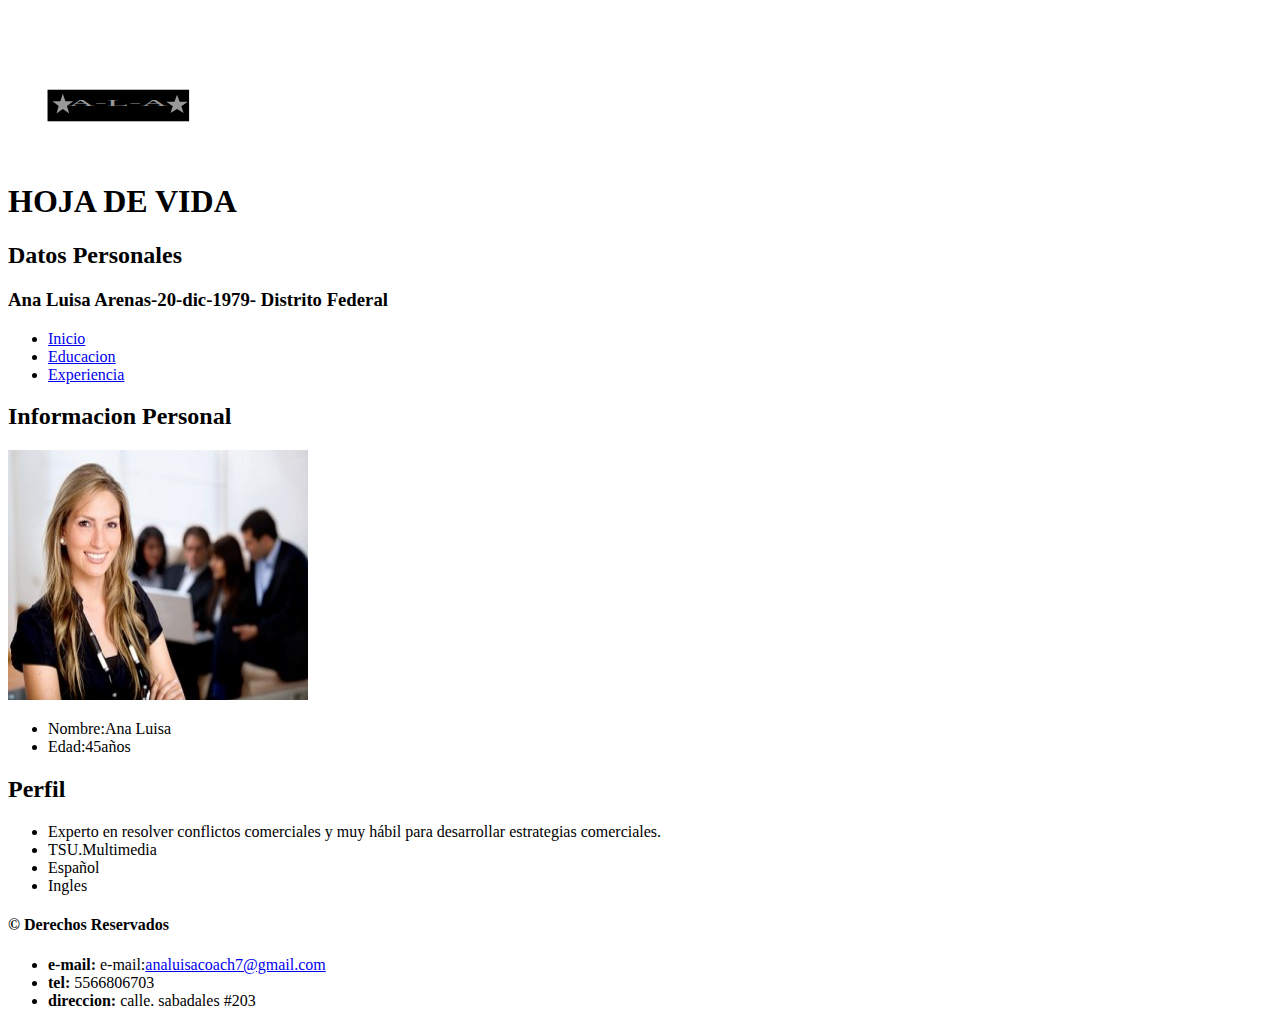
<file: Nueva carpeta/index.html>
<!DOCTYPE html>
<html>
  <head>
    <meta charset="utf-8">
    <meta name="viewport" content="width=device-width, user-scalable=no">
    <title>index.html</title>
  </head>
  <body>
    <header id="encabezado">
      <svg>
        <image xlink:href="img/descarga.svg" width="200px" height="150px">
      </svg>
      <h1>HOJA DE VIDA</h1>
      <h2>Datos Personales</h2>
      <h3>Ana Luisa Arenas-20-dic-1979- Distrito Federal</h3>
    </header>
    <nav id="menu-navegacion">
      <ul >
        <li><a href="index.html">Inicio</a></li>
        <li><a href="educacion.html">Educacion</a></li>
        <li><a href="experiencia.html">Experiencia</a></li>
      </ul>
    </nav>
    <section id="seccion">
      <h2>Informacion Personal</h2>
      <img src="img/mujeres.jpg"  width="300px" height="250px">
      <ul>
        <li>Nombre:Ana Luisa</li>
        <li>Edad:45años</li>
      </ul>
      <h2>Perfil</h2>
      <ul>
        <li>Experto en resolver conflictos comerciales y muy hábil para desarrollar estrategias comerciales.</li>
        <li>TSU.Multimedia</li>
        <li>Español</li>
        <li>Ingles</li>
      </ul>

    </section>
    <footer id="pie-pagina">
      <h4>© Derechos Reservados</h4>
      <ul>
        <li><strong>e-mail:</strong> e-mail:<a href="analuisacoach7@gmail.com">analuisacoach7@gmail.com</a></li>
        <li><strong>tel: </strong> 5566806703</li>
        <li><strong>direccion: </strong>calle. sabadales #203</li>
      </ul>
    </footer>


  </body>
</html>
</file>
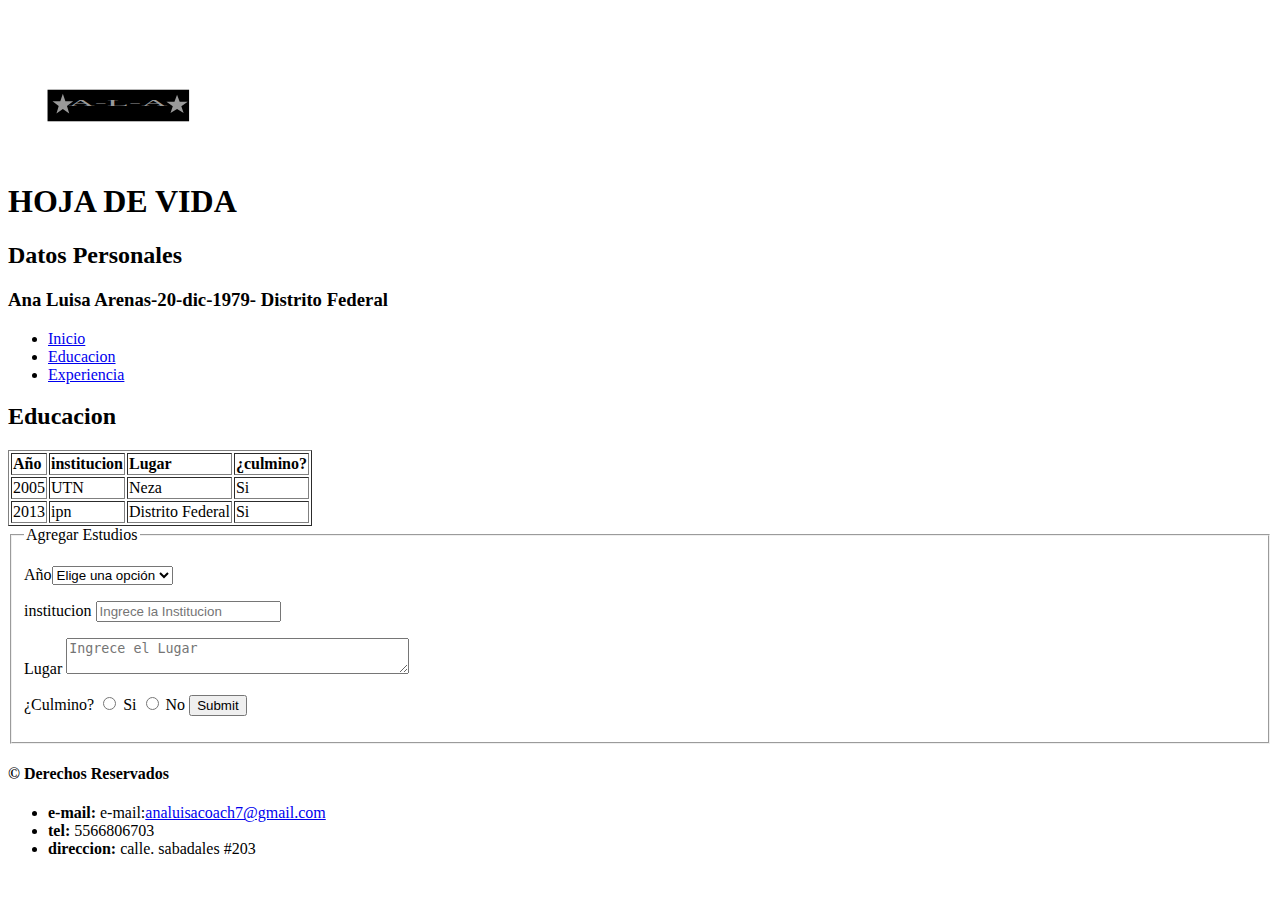
<file: educacion.html>
<!DOCTYPE html>
<html>
  <head>
    <meta charset="utf-8">
    <title>educacion</title>
  </head>
  <body>
    <header id=encabezado"">
      <svg>
        <image xlink:href="img/descarga.svg" width="200px" height="150px">
      </svg>
      <h1>HOJA DE VIDA</h1>
      <h2>Datos Personales</h2>
      <h3>Ana Luisa Arenas-20-dic-1979- Distrito Federal</h3>
    </header>
    <nav id="menu-navegacion">
      <ul>
        <li><a href="index.html">Inicio</a></li>
        <li><a href="educacion.html">Educacion</a></li>
        <li><a href="experiencia.html">Experiencia</a></li>

      </ul>
    </nav>
    <section id="seccion">
      <h2>Educacion</h2>
      <table  border=1>
        <thead>
          <tr>
            <td><strong>Año</strong></td>
            <td><strong>institucion</strong></td>
            <td><strong>Lugar</strong></td>
            <td><strong>¿culmino?</strong></td>
          </tr>
        </thead>
        <tbody>
          <tr>
            <td>2005</td>
            <td>UTN</td>
            <td>Neza</td>
            <td>Si</td>
          </tr>
          <tr>
            <td>2013</td>
            <td>ipn</td>
            <td>Distrito Federal</td>
            <td>Si</td>
          </tr>
        </tbody>
      </table>
      <form autocomplete="on" name="formulario">
        <fieldset>
          <legend>Agregar Estudios</legend>

          <p>Año<select name="año"></P>
            <option selected value="0"> Elige una opción </option>
                <option value="1">2010</option>
                <option value="2">2011</option>
                <option value="3">2012</option>
                <option value="4">2013</option>
                <option value="5">2014</option>
                <option value="6">2015</option>
                <option value="7">2016</option>
                <option value="8">2017</option>
          </select><br>
          <p>
            <label for="institucion">institucion</label>
            <input type="text" placeholder="Ingrece la Institucion"der name="institucion" required>
          </p>
          <p>
            <label for="lugar">Lugar</label>
            <textarea name="lugar" rows="2" cols="40" placeholder="Ingrece el Lugar"></textarea>
          </p>
          <p>¿Culmino?
            <input type="radio" name="culmino">
            <label for="Si">Si</label>
            <input type="radio" name="culmino">
            <label for="No">No</label>
            <input type="submit" name="enviar">
          </p>
        </fieldset>

      </form>
    </section>
    <footer id="pie-pagina">
      <h4>© Derechos Reservados</h4>
      <ul>
        <li><strong>e-mail:</strong> e-mail:<a href="analuisacoach7@gmail.com">analuisacoach7@gmail.com</a></li>
        <li><strong>tel: </strong> 5566806703</li>
        <li><strong>direccion: </strong>calle. sabadales #203</li>
      </ul>
    </footer>
  </body>
</html>
</file>
